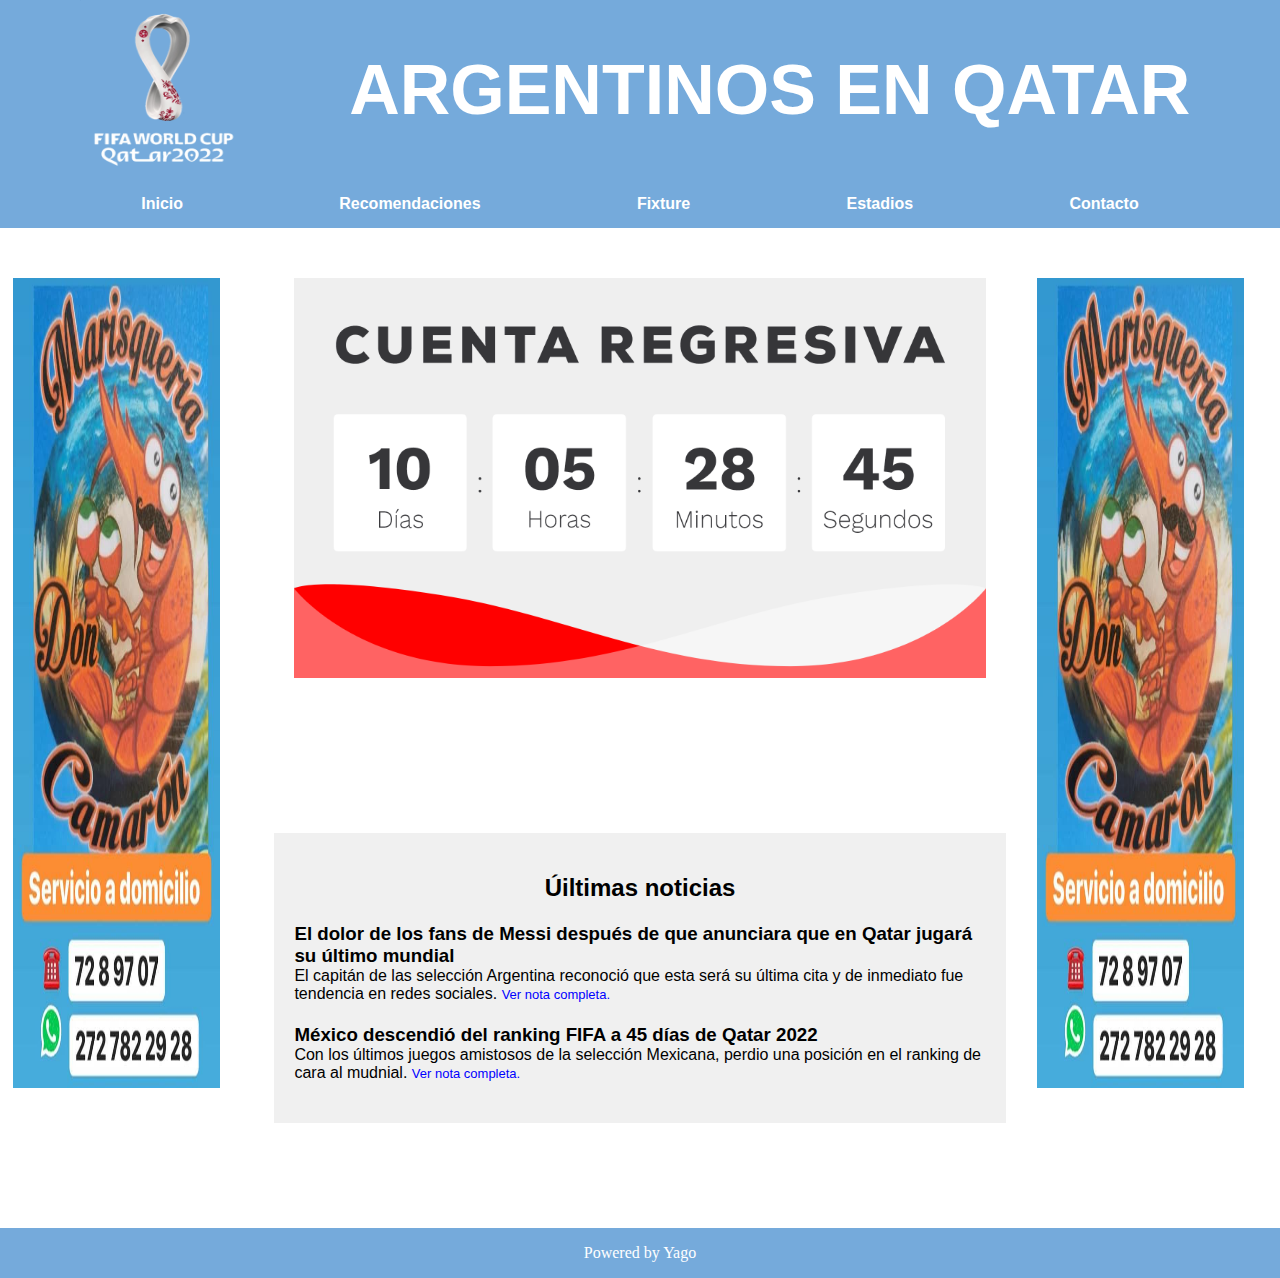
<file: index.html>
<!DOCTYPE html>
<html lang="en">
<head>
    <meta charset="UTF-8">
    <meta http-equiv="X-UA-Compatible" content="IE=edge">
    <meta name="viewport" content="width=device-width, initial-scale=1.0">  
    <link rel="stylesheet" href="css/estilos.css">
    <link rel="icon" href="multimedia/favicon.ico">
    <title>Argentinos en Qatar</title>
</head>
<body>
    <header>
        <div id="logo">
            <img src="multimedia/logo-header.png" alt="logo-del-mundial" id="logo-mundial">
        </div>
            <h1>ARGENTINOS EN QATAR</h1>
    </header>
    <nav>
        <ul id="ul-nav">
            <li id="li-nav">
                <a href="Index.html"><strong>Inicio</strong></a>
            </li>
            <li id="li-nav">
                <a href="html/1.html"><strong>Recomendaciones</strong></a>
            </li>
            <li id="li-nav">
                <a href="html/2.html"><strong>Fixture</strong></a>
            </li>
            <li id="li-nav">
                <a href="html/3.html"><strong>Estadios</strong></a>
            </li>
            <li id="li-nav">
                <a href="html/4.html"><strong>Contacto</strong></a>
            </li>
        </ul>
    </nav>

    <main>
        <div id="contenedor-contador">
            <img src="multimedia/cuentra regresiva.png" alt="contador para el mundial" id="contador">
        </div>
        <section id="noticias">
            <h2 id="ultimas-noticias">Úiltimas noticias</h2>
            <article class="noticias">
                <h3 class="titulo-noticia">
                    El dolor de los fans de Messi después de que anunciara que en Qatar jugará su último mundial
                </h3>
                <p id="parrafo-noticia">
                    El capitán de las selección Argentina reconoció que esta será su última cita y de inmediato fue tendencia en redes sociales. 
                    <a href="https://www.infobae.com/america/deportes/2022/10/06/el-dolor-de-los-fans-de-messi-despues-de-que-anunciara-que-en-qatar-jugara-su-ultimo-mundial/" id="link-noticia" target="_blank">Ver nota completa.</a>
                </p>
            </article>
            <article class="noticias">
                <h3 id="titulo-noticia">
                    México descendió del ranking FIFA a 45 días de Qatar 2022
                </h3>
                <p id="parrafo-noticia">
                    Con los últimos juegos amistosos de la selección Mexicana, perdio una posición en el ranking de cara al mudnial.
                    <a href="https://www.infobae.com/america/mexico/2022/10/06/mexico-descendio-del-ranking-fifa-a-45-dias-de-qatar-2022/" id="link-noticia" target="_blank">Ver nota completa.</a>
                </p>
            </article>
        </section>
        <div id="publicidad1-index">
            <img src="multimedia/don camaron.jpg" alt="Don camarón" id="publicidad1">
        </div>
        <div id="publicidad2-index">
            <img src="multimedia/don camaron.jpg" alt="Don camarón" id="publicidad2">
        </div>
    </main>

    <footer>
        <p id="parrafo_footer">Powered by Yago</p>
    </footer>

</body>
</html>
</file>
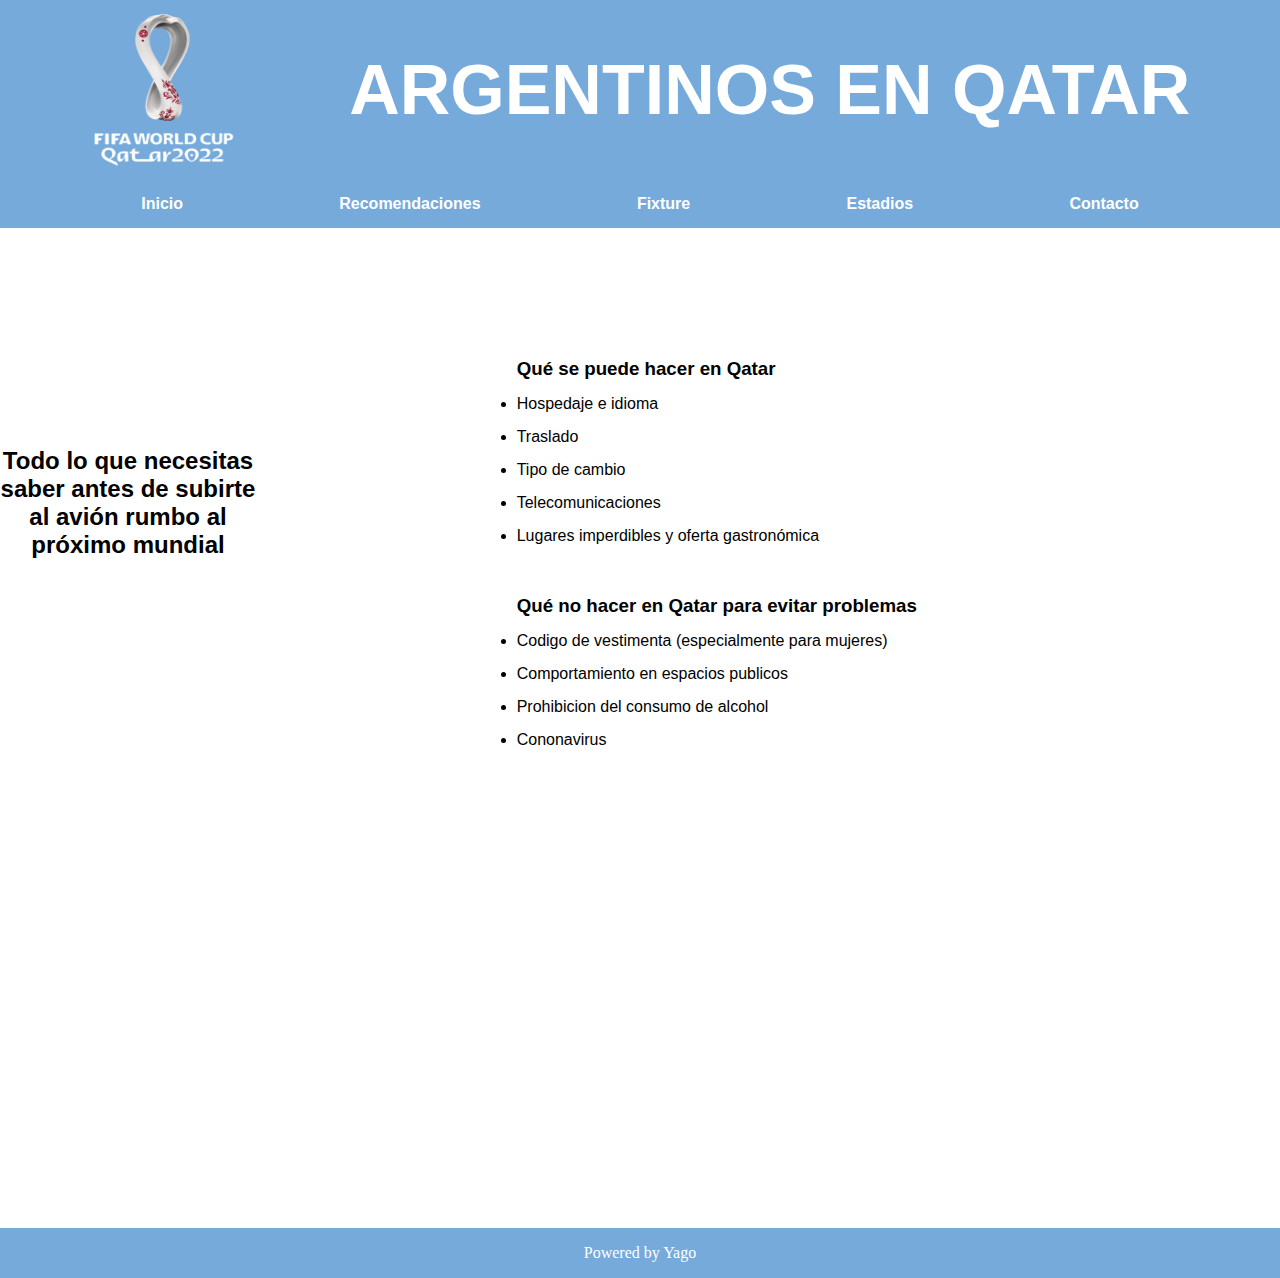
<file: html/1.html>
<!DOCTYPE html>
<html lang="en">
<head>
    <meta charset="UTF-8">
    <meta http-equiv="X-UA-Compatible" content="IE=edge">
    <meta name="viewport" content="width=device-width, initial-scale=1.0">
    <link rel="stylesheet" href="../css/estilos.css">
    <link rel="icon" href="../multimedia/favicon.ico">
    <title>Argentinos en Qatar</title>
</head>
<body>
    <header>
        <div id="logo">
            <img src="../multimedia/logo-header.png" alt="logo-del-mundial" id="logo-mundial">
        </div>
            <h1>ARGENTINOS EN QATAR</h1>
    </header>

    <nav>
        <ul id="ul-nav">
            <li id="li-nav">
                <a href="../Index.html"><strong>Inicio</strong></a>
            </li>
            <li id="li-nav">
                <a href="1.html"><strong>Recomendaciones</strong></a>
            </li>
            <li id="li-nav">
                <a href="2.html"><strong>Fixture</strong></a>
            </li>
            <li id="li-nav">
                <a href="3.html"><strong>Estadios</strong></a>
            </li>
            <li id="li-nav">
                <a href="4.html"><strong>Contacto</strong></a>
            </li>
        </ul>
    </nav>

    <main>
        <!-- aca quiero hacer los items de las listas desplegables para mostrar el contenido de cada item -->
        <h2 id="titulo-recomendaciones">Todo lo que necesitas saber antes de subirte al avión rumbo al próximo mundial</h2>
        <div id="div-recomendaciones">
            <h3 id="titulo-hacer">Qué se puede hacer en Qatar</h3>
            <ul id="ul-recomendaciones">
                <li id="li-recomendaciones">Hospedaje e idioma</li>
                <li id="li-recomendaciones">Traslado</li>
                <li id="li-recomendaciones">Tipo de cambio</li>
                <li id="li-recomendaciones">Telecomunicaciones</li>
                <li id="li-recomendaciones">Lugares imperdibles y oferta gastronómica</li>
            </ul>
            <h3 id="titulo-nohacer">Qué no hacer en Qatar para evitar problemas</h3>
            <ul id="ul-recomendaciones">
                <li id="li-recomendaciones">Codigo de vestimenta (especialmente para mujeres)</li>
                <li id="li-recomendaciones">Comportamiento en espacios publicos</li>
                <li id="li-recomendaciones">Prohibicion del consumo de alcohol</li>
                <li id="li-recomendaciones">Cononavirus</li>
            </ul>
        </div>
    </main>

    <footer>
        <p id="parrafo_footer">Powered by Yago</p>
    </footer>

</body>
</html>
</file>
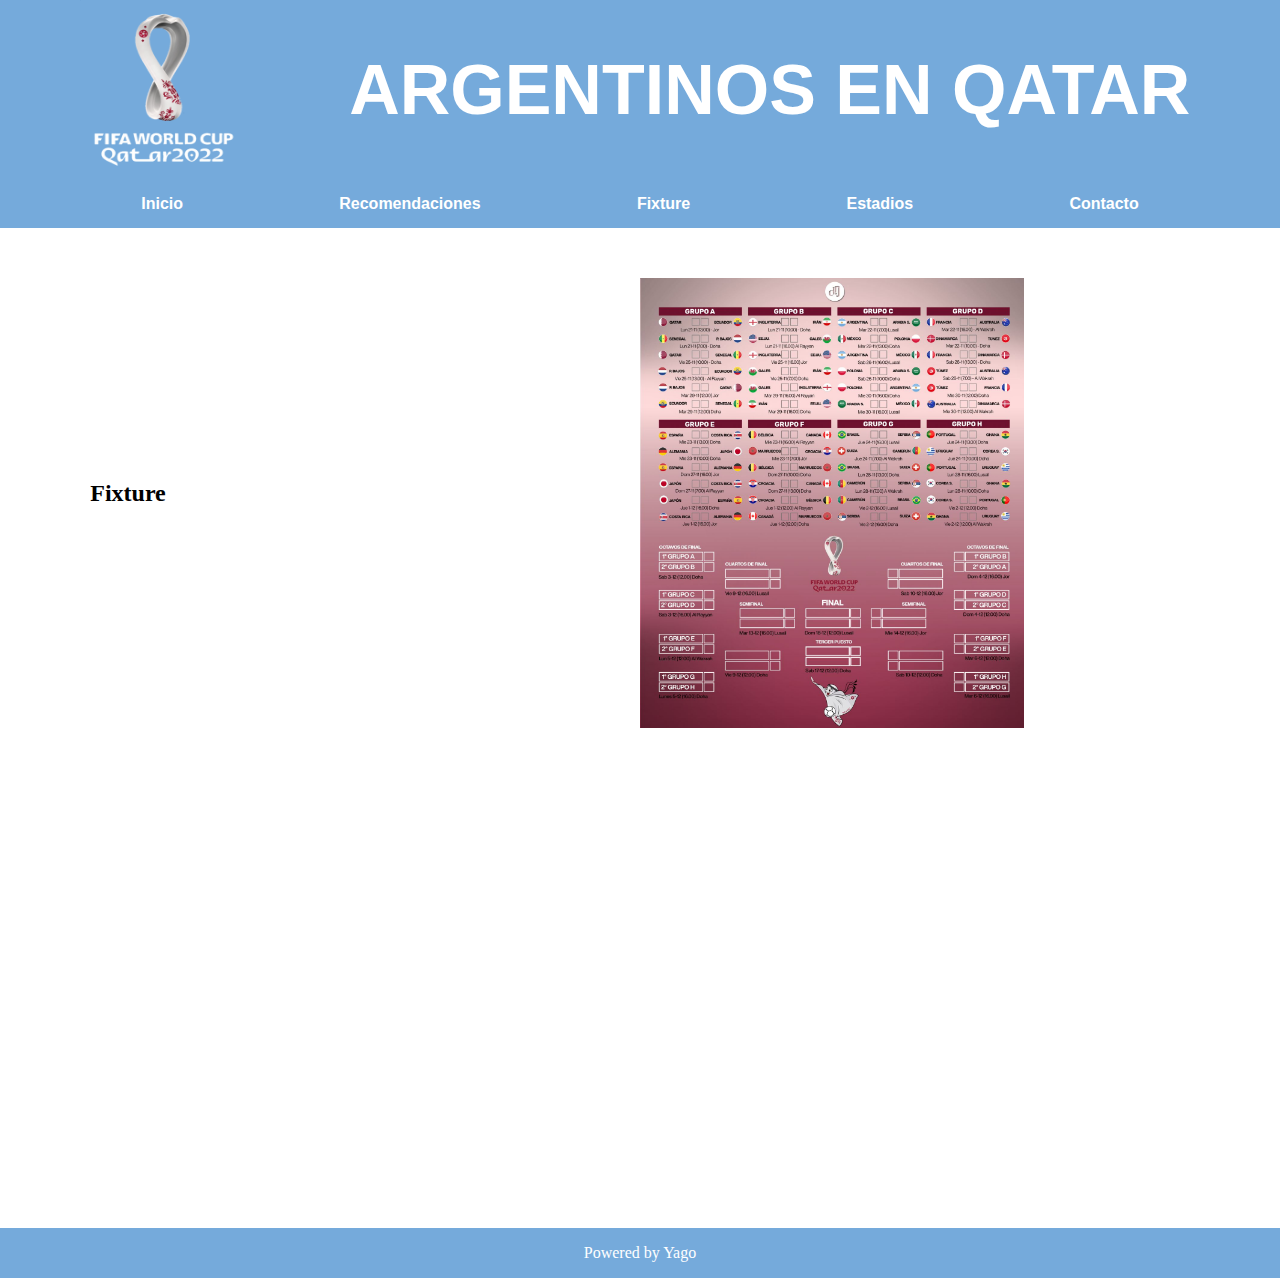
<file: html/2.html>
<!DOCTYPE html>
<html lang="en">
<head>
    <meta charset="UTF-8">
    <meta http-equiv="X-UA-Compatible" content="IE=edge">
    <meta name="viewport" content="width=device-width, initial-scale=1.0">
    <link rel="stylesheet" href="../css/estilos.css">
    <link rel="icon" href="../multimedia/favicon.ico">
    <title>Argentinos en Qatar</title>
</head>
<body>
    <header>
        <div id="logo">
            <img src="../multimedia/logo-header.png" alt="logo-del-mundial" id="logo-mundial">
        </div>
            <h1>ARGENTINOS EN QATAR</h1>
    </header>

    <nav>
        <ul id="ul-nav">
            <li id="li-nav">
                <a href="../Index.html"><strong>Inicio</strong></a>
            </li>
            <li id="li-nav">
                <a href="1.html"><strong>Recomendaciones</strong></a>
            </li>
            <li id="li-nav">
                <a href="2.html"><strong>Fixture</strong></a>
            </li>
            <li id="li-nav">
                <a href="3.html"><strong>Estadios</strong></a>
            </li>
            <li id="li-nav">
                <a href="4.html"><strong>Contacto</strong></a>
            </li>
        </ul>
    </nav>

    <main>
        <!-- mi idea es hacerlo yo mismo en las proximas entregas con flexbox y grid -->
        <h2 id="titulo-fixture">Fixture</h2>
        <div id="contenedor-fixture">
            <img src="../multimedia/fixture.png" alt="fixture 2022" id="fixture">
        </div>
    </main>

    <footer>
        <p id="parrafo_footer">Powered by Yago</p>
    </footer>

</body>
</html>
</file>
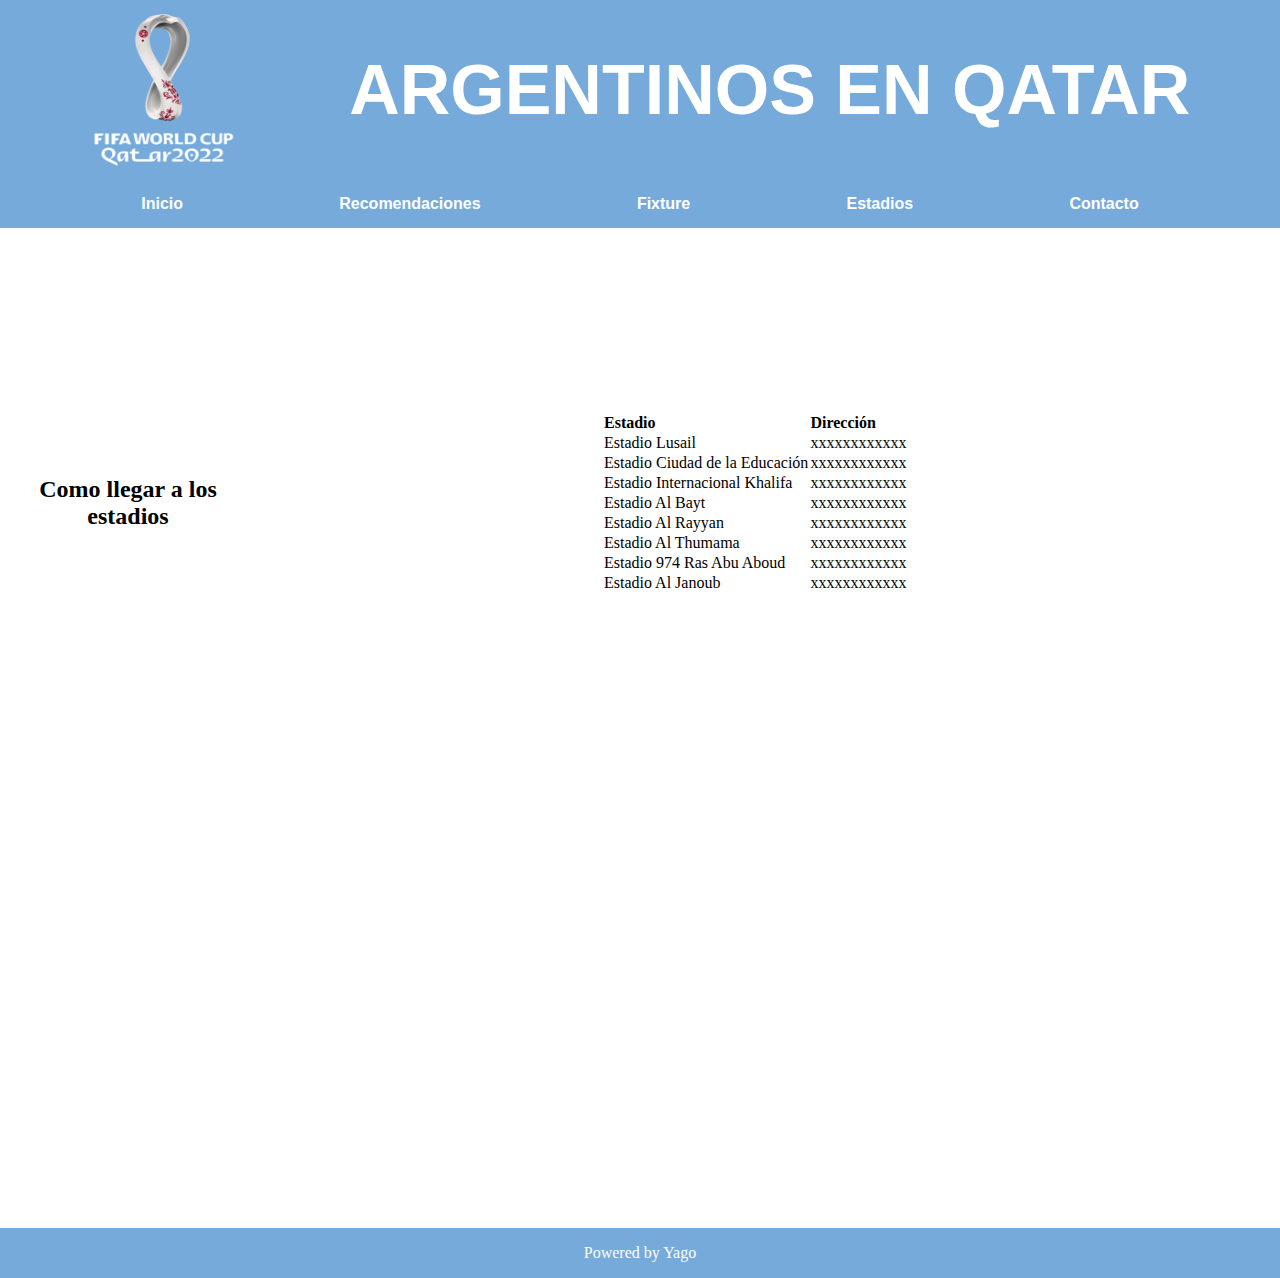
<file: html/3.html>
<!DOCTYPE html>
<html lang="en">
<head>
    <meta charset="UTF-8">
    <meta http-equiv="X-UA-Compatible" content="IE=edge">
    <meta name="viewport" content="width=device-width, initial-scale=1.0">
    <link rel="stylesheet" href="../css/estilos.css">
    <link rel="icon" href="../multimedia/favicon.ico">
    <title>Argentinos en Qatar</title>
</head>
<body>
    <header>
        <div id="logo">
            <img src="../multimedia/logo-header.png" alt="logo-del-mundial" id="logo-mundial">
        </div>
            <h1>ARGENTINOS EN QATAR</h1>
    </header>
    <nav>
        <ul id="ul-nav">
            <li id="li-nav">
                <a href="../Index.html"><strong>Inicio</strong></a>
            </li>
            <li id="li-nav">
                <a href="1.html"><strong>Recomendaciones</strong></a>
            </li>
            <li id="li-nav">
                <a href="2.html"><strong>Fixture</strong></a>
            </li>
            <li id="li-nav">
                <a href="3.html"><strong>Estadios</strong></a>
            </li>
            <li id="li-nav">
                <a href="4.html"><strong>Contacto</strong></a>
            </li>
        </ul>
    </nav>

    <main>
        <h2 id="titulo-estadios">Como llegar a los estadios</h2>
        <div id="tabla-estadios">
            <table>
                <tr>
                    <td><strong>Estadio</strong></td>
                    <td><strong>Dirección</strong></td>
                </tr>
                <tr>
                    <td>Estadio Lusail</td>
                    <td>xxxxxxxxxxxx</td>
                </tr>
                <tr>
                    <td>Estadio Ciudad de la Educación</td>
                    <td>xxxxxxxxxxxx</td>
                </tr>
                <tr>
                    <td>Estadio Internacional Khalifa</td>
                    <td>xxxxxxxxxxxx</td>
                </tr>
                <tr>
                    <td>Estadio Al Bayt</td>
                    <td>xxxxxxxxxxxx</td>
                </tr>
                <tr>
                    <td> Estadio Al Rayyan</td>
                    <td>xxxxxxxxxxxx</td>
                </tr>
                <tr>
                    <td>Estadio Al Thumama</td>
                    <td>xxxxxxxxxxxx</td>
                </tr>
                <tr>
                    <td>Estadio 974 Ras Abu Aboud</td>
                    <td>xxxxxxxxxxxx</td>
                </tr>
                <tr>
                    <td>Estadio Al Janoub</td>
                    <td>xxxxxxxxxxxx</td>
                </tr>
            </table>
        </div>
        <div id="mapa-qatar">
            <iframe src="https://www.google.com/maps/embed?pb=!1m18!1m12!1m3!1d923086.3367948355!2d50.65730675911126!3d25.344290042315354!2m3!1f0!2f0!3f0!3m2!1i1024!2i768!4f13.1!3m3!1m2!1s0x3e45c534ffdce87f%3A0x1cfa88cf812b4032!2sCatar!5e0!3m2!1ses!2sar!4v1665251469796!5m2!1ses!2sar" width="600" height="450" style="border:0;" allowfullscreen="" loading="lazy" referrerpolicy="no-referrer-when-downgrade"></iframe>
        </div>
    </main>

    <footer>
        <p id="parrafo_footer">Powered by Yago</p>
    </footer>

</body>
</html>
</file>
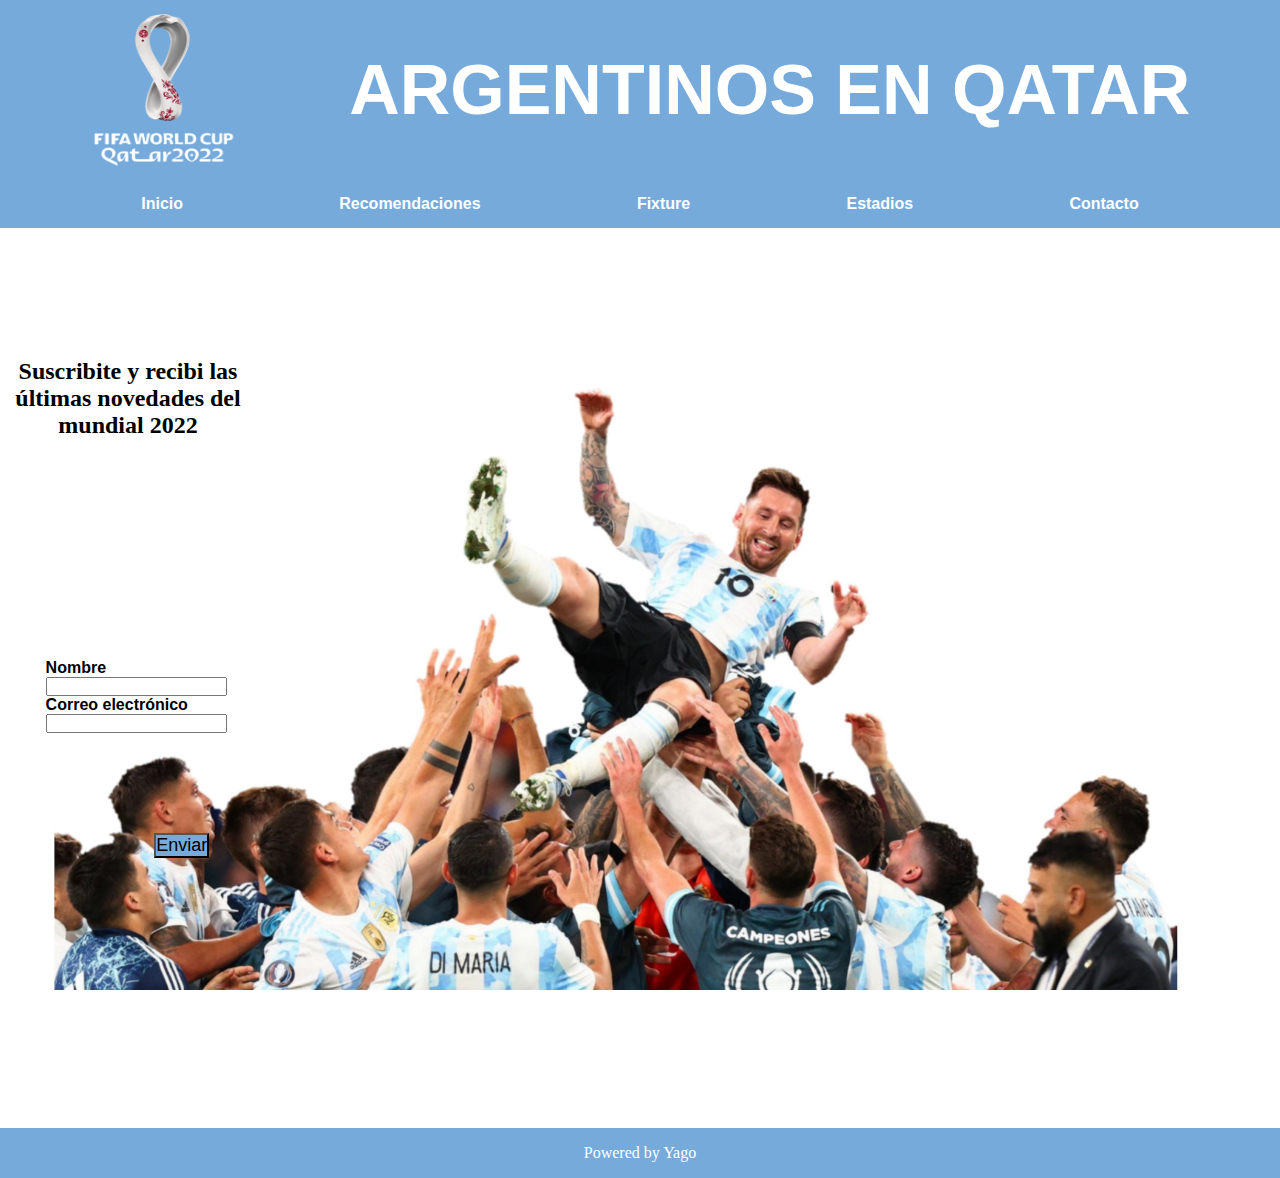
<file: html/4.html>
<!DOCTYPE html>
<html lang="en">
<head>
    <meta charset="UTF-8">
    <meta http-equiv="X-UA-Compatible" content="IE=edge">
    <meta name="viewport" content="width=device-width, initial-scale=1.0">
    <link rel="stylesheet" href="../css/estilos.css">
    <link rel="icon" href="../multimedia/favicon.ico">
    <title>Argentinos en Qatar</title>
</head>
<body>
    <header>
        <div id="logo">
            <img src="../multimedia/logo-header.png" alt="logo-del-mundial" id="logo-mundial">
        </div>
            <h1>ARGENTINOS EN QATAR</h1>
    </header>

    <nav>
        <ul id="ul-nav">
            <li id="li-nav">
                <a href="../Index.html"><strong>Inicio</strong></a>
            </li>
            <li id="li-nav">
                <a href="1.html"><strong>Recomendaciones</strong></a>
            </li>
            <li id="li-nav">
                <a href="2.html"><strong>Fixture</strong></a>
            </li>
            <li id="li-nav">
                <a href="3.html"><strong>Estadios</strong></a>
            </li>
            <li id="li-nav">
                <a href="4.html"><strong>Contacto</strong></a>
            </li>
        </ul>
    </nav>
    <main id="fondo-messi">
        <section>
            <h2 id="titulo-contacto">Suscribite y recibi las últimas novedades del mundial 2022</h2>
            <div id="formulario">
                <form action="">

                        <label for=""><strong>Nombre</strong></label><br>
                        <input type="text" is="input1"><br>

                        <label for=""><strong>Correo electrónico</strong></label><br>
                        <input type="text" id="input2"><br>

                    <button id="boton-contacto">Enviar</button>
                    <!-- <textarea name="" id="" cols="30" rows="10"></textarea>
                    <br>
                    <button>Enviar</button> -->
                </form>
            </div>
        </section>
    </main>

    <footer>
        <p id="parrafo_footer">Powered by Yago</p>
    </footer>

</body>
</html>
</file>
<file: css/estilos.css>
*{
    margin: 0;
    padding: 0;
}

/* css general */

body{
    background-color: white;
}

header{
    background-color: rgb(117, 170, 219);
    display: flex;
    flex-direction: row;
    justify-content: space-evenly;
    align-items: center;
    flex-wrap: wrap;
}

#logo{
    height: 180px;
    width: 180px;
}

#logo-mundial{
    height: 100%;
    width: 100%;
}

h1{
    background-color: rgb(117, 170, 219);
    color: white;
    text-align: center;
    font-family: Verdana, Geneva, Tahoma, sans-serif;
    font-size: 70px;
    margin: 10px;
}

nav{
    background-color: rgb(117, 170, 219);
}

#ul-nav{
    display: flex;
    justify-content: space-evenly;
    align-items: center;
}

#li-nav{
    list-style-type: none;
    margin: 15px;
}

a{
    text-decoration: none;
    font-family: Verdana, Geneva, Tahoma, sans-serif;
    color: white;
}

a:hover{
    text-decoration: underline solid white;
    
}

main{
    height: 1000px;
    display:grid;
}

#contenedor-contador{
    grid-area: a2;
    justify-self: center;
    align-self: center;
    height: 80%;
    width: 90%;
}

#contador{
    height: 100%;
    width: 100%;
}

#noticias{
    grid-area: a5;
    justify-self: center;
    align-self: center;
    height: 50%;
    width: 90%;
    display: flex;
    flex-direction: column;
    justify-content: space-evenly;
    align-items: center;
    background-color: rgb(240, 240, 240);
    padding: 20px;
}

#ultimas-noticias{
    font-family: Verdana, Geneva, Tahoma, sans-serif;
    text-align: start;
}

.noticias{
    text-align: start;
    font-family: Verdana, Geneva, Tahoma, sans-serif;
    display: flex;
    flex-direction: column;
    justify-content: space-between;

}

.titulo-noticias{
    text-align: start;
    font-family: Verdana, Geneva, Tahoma, sans-serif;
    
}

#parrafo-noticia{
    font-family: Verdana, Geneva, Tahoma, sans-serif;
}

#publicidad1-index{
    height: 900px;
    width: 90%;
    grid-area: a1;
    justify-self: center;
    align-self: center;
}


#publicidad1{
    width: 90%;
    height: 90%;
}

#publicidad2-index{
    height: 900px;
    width: 90%;
    grid-area: a3;
    justify-self: center;
    align-self: center;
}

#publicidad2{
    width: 90%;
    height: 90%;
}


#link-noticia{
    color: black;
    font-family: Verdana, Geneva, Tahoma, sans-serif;
    font-size: small;
    color: blue;
}

footer{
    background-color: rgb(117, 170, 219);
    height: 50px;
    display: flex;
    justify-content: center;
    align-items: center;
}
    
#parrafo_footer{
    color: white;
    text-align: center;
}

/* Vista para movil */

@media only screen and (max-width: 600px) {

    header{
        border-bottom: solid white;
    }

    h1{
        background-color: rgb(117, 170, 219);
        font-size: 30px;
    }

    #ul-nav{
        flex-direction: column;
        align-items: flex-start;
    }

    main{
        display: grid;
        grid-template-columns: 80% 20%;
        grid-template-rows: 40% 60%;
        grid-template-areas: 
            "a2 a1" 
            "a5 a1";
        
    }

    #publicidad1{
        width: 90%;
        height: 90%;
        object-fit: cover;
    }

    #publicidad2-index{
        height: 900px;
        width: 90%;
        grid-area: a1;
        justify-self: center;
        align-self: center;
    }
}

/* Vista para PC */

@media screen and (min-width: 600px) {

    #ul-nav{
        flex-direction: row;
    }

    main{
        display: grid;
        grid-template-columns: 20% 60% 20%;
        grid-template-rows: 50% 50%;
        grid-template-areas: 
            "a1 a2 a3" 
            "a1 a5 a3";
            align-items: center;
            justify-items: center;
    }
}



/* ESTILO VIEJO DE LA PRIMERA ENTREGA SIN CAMBIAR A FLEX Y GRID */

#titulo-recomendaciones{
    text-align: center;
    font-family: Verdana, Geneva, Tahoma, sans-serif;
    position: relative;
    top: 5%;

}

#div-recomendaciones{
    display: inline-block;
    position: relative;
    top: 10%;
    left: 10%;
}

#titulo-hacer{
    font-family: Verdana, Geneva, Tahoma, sans-serif;
    margin-top: 50px;
}

#titulo-nohacer{
    font-family: Verdana, Geneva, Tahoma, sans-serif;
    margin-top: 50px;
}


#li-recomendaciones{
    font-family: Verdana, Geneva, Tahoma, sans-serif;
    margin-top: 15px;
}

#titulo-fixture{
    text-align: center;
    position: relative;
    top: 3%;
}

#contenedor-fixture{
    display: inline-block;
    height: 90%;
    position: relative;
    left: 25%;
    top: 5%;
}

#fixture{
    height: 100%;
    width: 100%;
}

#titulo-estadios{
    text-align: center;
    position: relative;
    top: 5%;
}

#tabla-estadios{
    display: inline-block;
    position: relative;
    left: 15%;
    top: 5%;
}

#mapa-qatar{
    display: inline-block;
    position: relative;
    left: 40%;
    top: 20%;
}

#titulo-contacto{
    text-align: center;
    margin-top: 30px;
}

label{
    color: black;
    font-family: Verdana, Geneva, Tahoma, sans-serif;
    margin-bottom: 20px;
}

#boton-contacto{
    background-color: rgb(117, 170, 219);
    color: black;
    font-size: large;
    position: relative;
    left: 60%;
    top: 100px;
}

#formulario{
    display: inline-block;
    position: relative;
    left: 10%;
    top: 200px;
    margin: 20px;
}

#fondo-messi{
    height: 900px;
    background-image: url(../multimedia/fondo-messi.jpg);
    background-size:contain;
    background-position: center;
    background-repeat: no-repeat;
    background-color: white;
}
</file>
